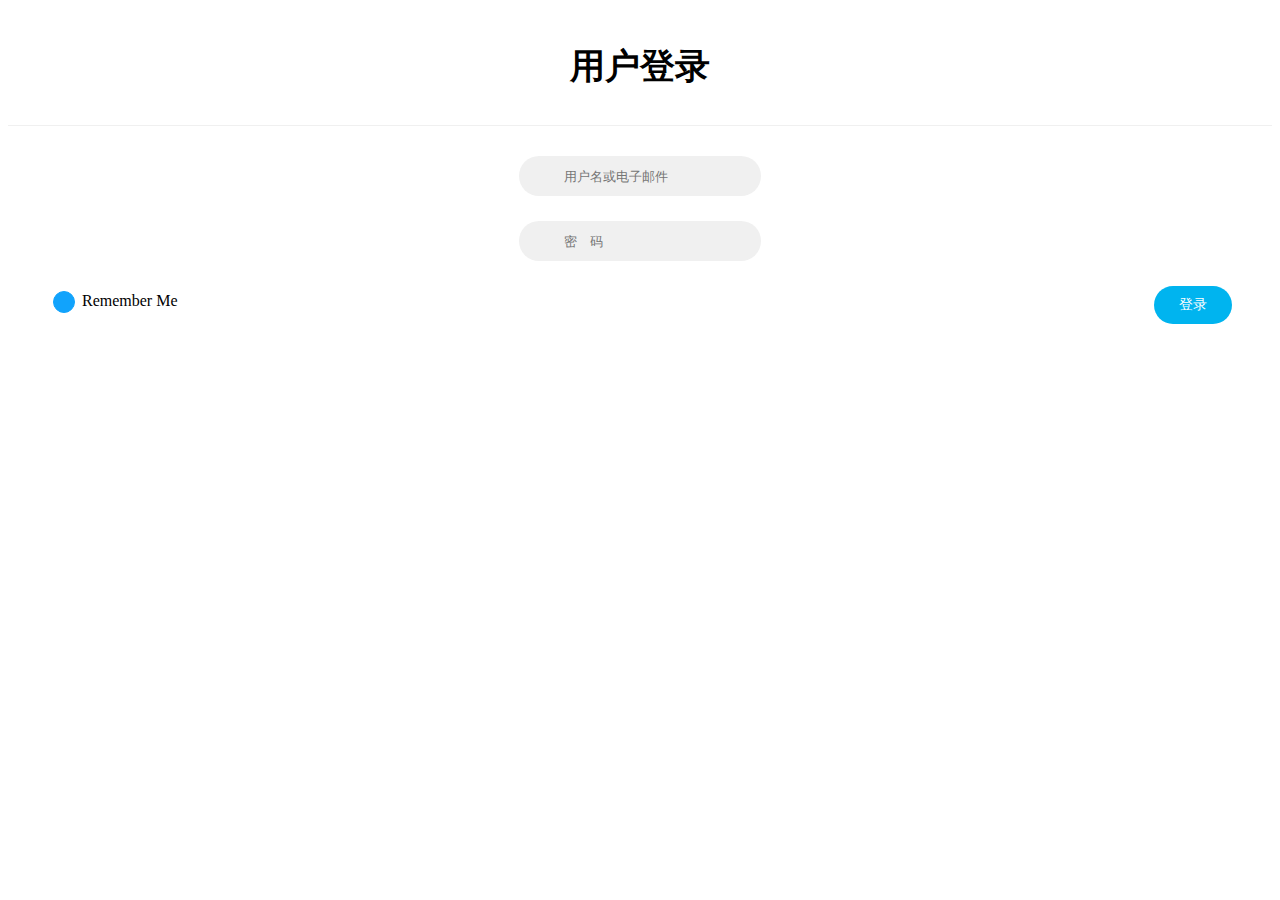
<file: target/classes/templates/login.html>
<!DOCTYPE html>
<html lang="en">
<head>
    <meta charset="UTF-8" />
    <title>登录</title>
    <link rel="stylesheet" type="text/css" th:href="@{/css/bootstrap.min.css}" />
    <script type="text/javascript" th:src="@{/js/jquery.min.js}"></script>
    <script type="text/javascript" th:src="@{/js/jquery.validate.min.js}"></script>
    <style type="text/css">
        .form-bg{
            background: #00b4ef;
        }
        .form-horizontal{
            background: #fff;
            padding-bottom: 40px;
            border-radius: 15px;
            text-align: center;
        }
        .form-horizontal .heading{
            display: block;
            font-size: 35px;
            font-weight: 700;
            padding: 35px 0;
            border-bottom: 1px solid #f0f0f0;
            margin-bottom: 30px;
        }
        .form-horizontal .form-group{
            padding: 0 40px;
            margin: 0 0 25px 0;
            position: relative;
        }
        .form-horizontal .form-control{
            background: #f0f0f0;
            border: none;
            border-radius: 20px;
            box-shadow: none;
            padding: 0 20px 0 45px;
            height: 40px;
            transition: all 0.3s ease 0s;
        }
        .form-horizontal .form-control:focus{
            background: #e0e0e0;
            box-shadow: none;
            outline: 0 none;
        }
        .form-horizontal .form-group i{
            position: absolute;
            top: 12px;
            left: 60px;
            font-size: 17px;
            color: #c8c8c8;
            transition : all 0.5s ease 0s;
        }
        .form-horizontal .form-control:focus + i{
            color: #00b4ef;
        }
        .form-horizontal .fa-question-circle{
            display: inline-block;
            position: absolute;
            top: 12px;
            right: 60px;
            font-size: 20px;
            color: #808080;
            transition: all 0.5s ease 0s;
        }
        .form-horizontal .fa-question-circle:hover{
            color: #000;
        }
        .form-horizontal .main-checkbox{
            float: left;
            width: 20px;
            height: 20px;
            background: #11a3fc;
            border-radius: 50%;
            position: relative;
            margin: 5px 0 0 5px;
            border: 1px solid #11a3fc;
        }
        .form-horizontal .main-checkbox label{
            width: 20px;
            height: 20px;
            position: absolute;
            top: 0;
            left: 0;
            cursor: pointer;
        }
        .form-horizontal .main-checkbox label:after{
            content: "";
            width: 10px;
            height: 5px;
            position: absolute;
            top: 5px;
            left: 4px;
            border: 3px solid #fff;
            border-top: none;
            border-right: none;
            background: transparent;
            opacity: 0;
            -webkit-transform: rotate(-45deg);
            transform: rotate(-45deg);
        }
        .form-horizontal .main-checkbox input[type=checkbox]{
            visibility: hidden;
        }
        .form-horizontal .main-checkbox input[type=checkbox]:checked + label:after{
            opacity: 1;
        }
        .form-horizontal .text{
            float: left;
            margin-left: 7px;
            line-height: 20px;
            padding-top: 5px;
            text-transform: capitalize;
        }
        .form-horizontal .btn{
            float: right;
            font-size: 14px;
            color: #fff;
            background: #00b4ef;
            border-radius: 30px;
            padding: 10px 25px;
            border: none;
            text-transform: capitalize;
            transition: all 0.5s ease 0s;
        }
        @media only screen and (max-width: 479px){
            .form-horizontal .form-group{
                padding: 0 25px;
            }
            .form-horizontal .form-group i{
                left: 45px;
            }
            .form-horizontal .btn{
                padding: 10px 20px;
            }
        }
    </style>
</head>
<body>
<div class="container">
    <div class="row">
        <div class="col-md-offset-3 col-md-6">
            <form class="form-bg form-horizontal" id="login_form">
                <span class="heading">用户登录</span>
                <div class="form-group">
                    <input type="email" class="form-control" name="username" placeholder="用户名或电子邮件"/>
                    <i class="fa fa-user"></i>
                </div>
                <div class="form-group help">
                    <input type="password" class="form-control" name="password"  placeholder="密　码"/>
                    <i class="fa fa-lock"></i>
                    <a href="#" class="fa fa-question-circle"></a>
                </div>
                <div class="form-group">
                    <div class="main-checkbox">
                        <input type="checkbox" value="None" id="checkbox_remember" name="check"/>
                        <label for="checkbox_remember"></label>
                    </div>
                    <span class="text">Remember me</span>
                    <label class="login_result"></label>
                    <button type="submit" class="btn btn-default" id="login_submit">登录</button>
                </div>
            </form>
        </div>
    </div>
</div>
</body>
<script th:inline="javascript">
    /*<![CDATA[*/
    $(function () {
        $("form").submit(function() {return false;});
        $("#login_form").validate({
            rules:{
                username:{
                    required: true,
                    maxlength: 45,
                    email: true
                },
                password: {
                    required: true,
                    minlength: 6,
                }
            },
            messages: {
                username: {
                    required: "请输入用户名",
                    maxlength: "用户名超出最大长度",
                    email:"请输入正确的邮箱"
                },
                password:{
                    required: "请输入密码",
                    minlength: "密码长度不能少于6个字母"
                }
            },
            submitHandler: function(form) {
                $.ajax({
                    url: "/oauth/token",
                    type: "POST",
                    dataType: "json",
                    data: {
                        username: $("input[name=username]").val(),
                        password: $("input[name=password]").val()
                    }
                }).success(function (data) {
                    if (data.code != 10000) {
                        $(".login_result").html(data.message);
                    }else {
                        window.location = "/";
                    }
                }).error(function (data) {

                });
            }
        });
    });
    /*]]>*/
</script>
</html>
</file>
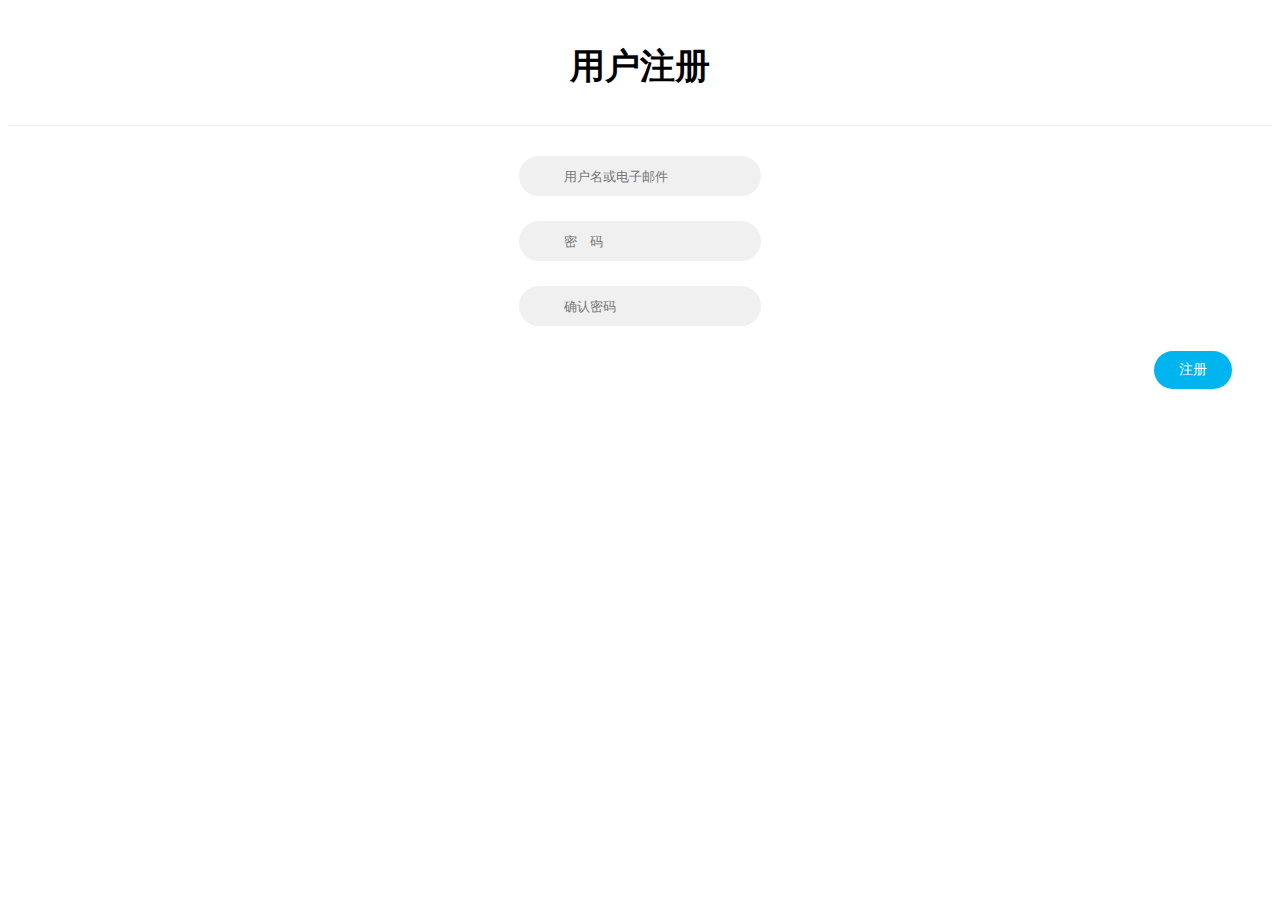
<file: target/classes/templates/register.html>
<!DOCTYPE html>
<html lang="en">
<head>
    <meta charset="UTF-8" />
    <title>注册</title>
    <link rel="stylesheet" type="text/css" th:href="@{/css/bootstrap.min.css}" />
    <script th:src="@{/js/jquery.min.js}"></script>
    <script type="text/javascript" th:src="@{/js/jquery.validate.min.js}"></script>
    <style type="text/css">
        .form-bg{
            background: #00b4ef;
        }
        .form-horizontal{
            background: #fff;
            padding-bottom: 40px;
            border-radius: 15px;
            text-align: center;
        }
        .form-horizontal .heading{
            display: block;
            font-size: 35px;
            font-weight: 700;
            padding: 35px 0;
            border-bottom: 1px solid #f0f0f0;
            margin-bottom: 30px;
        }
        .form-horizontal .form-group{
            padding: 0 40px;
            margin: 0 0 25px 0;
            position: relative;
        }
        .form-horizontal .form-control{
            background: #f0f0f0;
            border: none;
            border-radius: 20px;
            box-shadow: none;
            padding: 0 20px 0 45px;
            height: 40px;
            transition: all 0.3s ease 0s;
        }
        .form-horizontal .form-control:focus{
            background: #e0e0e0;
            box-shadow: none;
            outline: 0 none;
        }
        .form-horizontal .form-group i{
            position: absolute;
            top: 12px;
            left: 60px;
            font-size: 17px;
            color: #c8c8c8;
            transition : all 0.5s ease 0s;
        }
        .form-horizontal .form-control:focus + i{
            color: #00b4ef;
        }
        .form-horizontal .fa-question-circle{
            display: inline-block;
            position: absolute;
            top: 12px;
            right: 60px;
            font-size: 20px;
            color: #808080;
            transition: all 0.5s ease 0s;
        }
        .form-horizontal .fa-question-circle:hover{
            color: #000;
        }
        .form-horizontal .main-checkbox{
            float: left;
            width: 20px;
            height: 20px;
            background: #11a3fc;
            border-radius: 50%;
            position: relative;
            margin: 5px 0 0 5px;
            border: 1px solid #11a3fc;
        }
        .form-horizontal .main-checkbox label{
            width: 20px;
            height: 20px;
            position: absolute;
            top: 0;
            left: 0;
            cursor: pointer;
        }
        .form-horizontal .main-checkbox label:after{
            content: "";
            width: 10px;
            height: 5px;
            position: absolute;
            top: 5px;
            left: 4px;
            border: 3px solid #fff;
            border-top: none;
            border-right: none;
            background: transparent;
            opacity: 0;
            -webkit-transform: rotate(-45deg);
            transform: rotate(-45deg);
        }
        .form-horizontal .main-checkbox input[type=checkbox]{
            visibility: hidden;
        }
        .form-horizontal .main-checkbox input[type=checkbox]:checked + label:after{
            opacity: 1;
        }
        .form-horizontal .text{
            float: left;
            margin-left: 7px;
            line-height: 20px;
            padding-top: 5px;
            text-transform: capitalize;
        }
        .form-horizontal .btn{
            float: right;
            font-size: 14px;
            color: #fff;
            background: #00b4ef;
            border-radius: 30px;
            padding: 10px 25px;
            border: none;
            text-transform: capitalize;
            transition: all 0.5s ease 0s;
        }
        @media only screen and (max-width: 479px){
            .form-horizontal .form-group{
                padding: 0 25px;
            }
            .form-horizontal .form-group i{
                left: 45px;
            }
            .form-horizontal .btn{
                padding: 10px 20px;
            }
        }
    </style>
</head>
<body>
<div class="container">
    <div class="row">
        <div class="col-md-offset-3 col-md-6">
            <form class="form-bg form-horizontal" id="register_form">
                <span class="heading">用户注册</span>
                <div class="form-group">
                    <input type="email" class="form-control" name="username" placeholder="用户名或电子邮件"/>
                    <i class="fa fa-user"></i>
                </div>
                <div class="form-group help">
                    <input id="password" type="password" class="form-control" name="password"  placeholder="密　码"/>
                    <i class="fa fa-lock"></i>
                    <a href="#" class="fa fa-question-circle"></a>
                </div>
                <div class="form-group help">
                    <input type="password" class="form-control" name="confirm_password"  placeholder="确认密码"/>
                    <i class="fa fa-lock"></i>
                    <a href="#" class="fa fa-question-circle"></a>
                </div>
                <div class="form-group">
                    <label class="register_result"></label>
                    <button class="btn btn-default" id="login_submit">注册</button>
                </div>
            </form>
        </div>
    </div>
</div>
</body>
<script th:inline="javascript">
    /*<![CDATA[*/
    $(function () {
        $("form").submit(function() {return false;});
        $("#register_form").validate({
            rules:{
                username:{
                    required: true,
                    maxlength: 45,
                    email: true
                },
                password: {
                    required: true,
                    minlength: 6,
                },
                confirm_password:{
                    required: true,
                    minlength: 6,
                    equalTo: "#password"
                }
            },
            messages: {
                username: {
                    required: "请输入用户名",
                    maxlength: "用户名超出最大长度",
                    email:"请输入正确的邮箱"
                },
                password:{
                    required: "请输入密码",
                    minlength: "密码长度不能少于6个字母"
                },
                confirm_password: {
                    required: "请输入确认密码",
                    minlength: "密码长度不能少于6个字母",
                    equalTo: "两次密码输入不一致"
                }
            },
            submitHandler: function(form) {
                $.ajax({
                    url: "/oauth/register",
                    type: "POST",
                    dataType: "json",
                    data: {
                        username: $("input[name=username]").val(),
                        password: $("input[name=password]").val(),
                        confirm_password: $("input[name=confirm_password]").val()
                    }
                }).success(function (data) {
                    if (data.code != 10000) {
                        $(".register_result").html(data.message);
                    }else {
                        window.location = "/";
                    }
                }).error(function (data) {

                });
            }
        });
    });
    /*]]>*/
</script>
</html>
</file>
